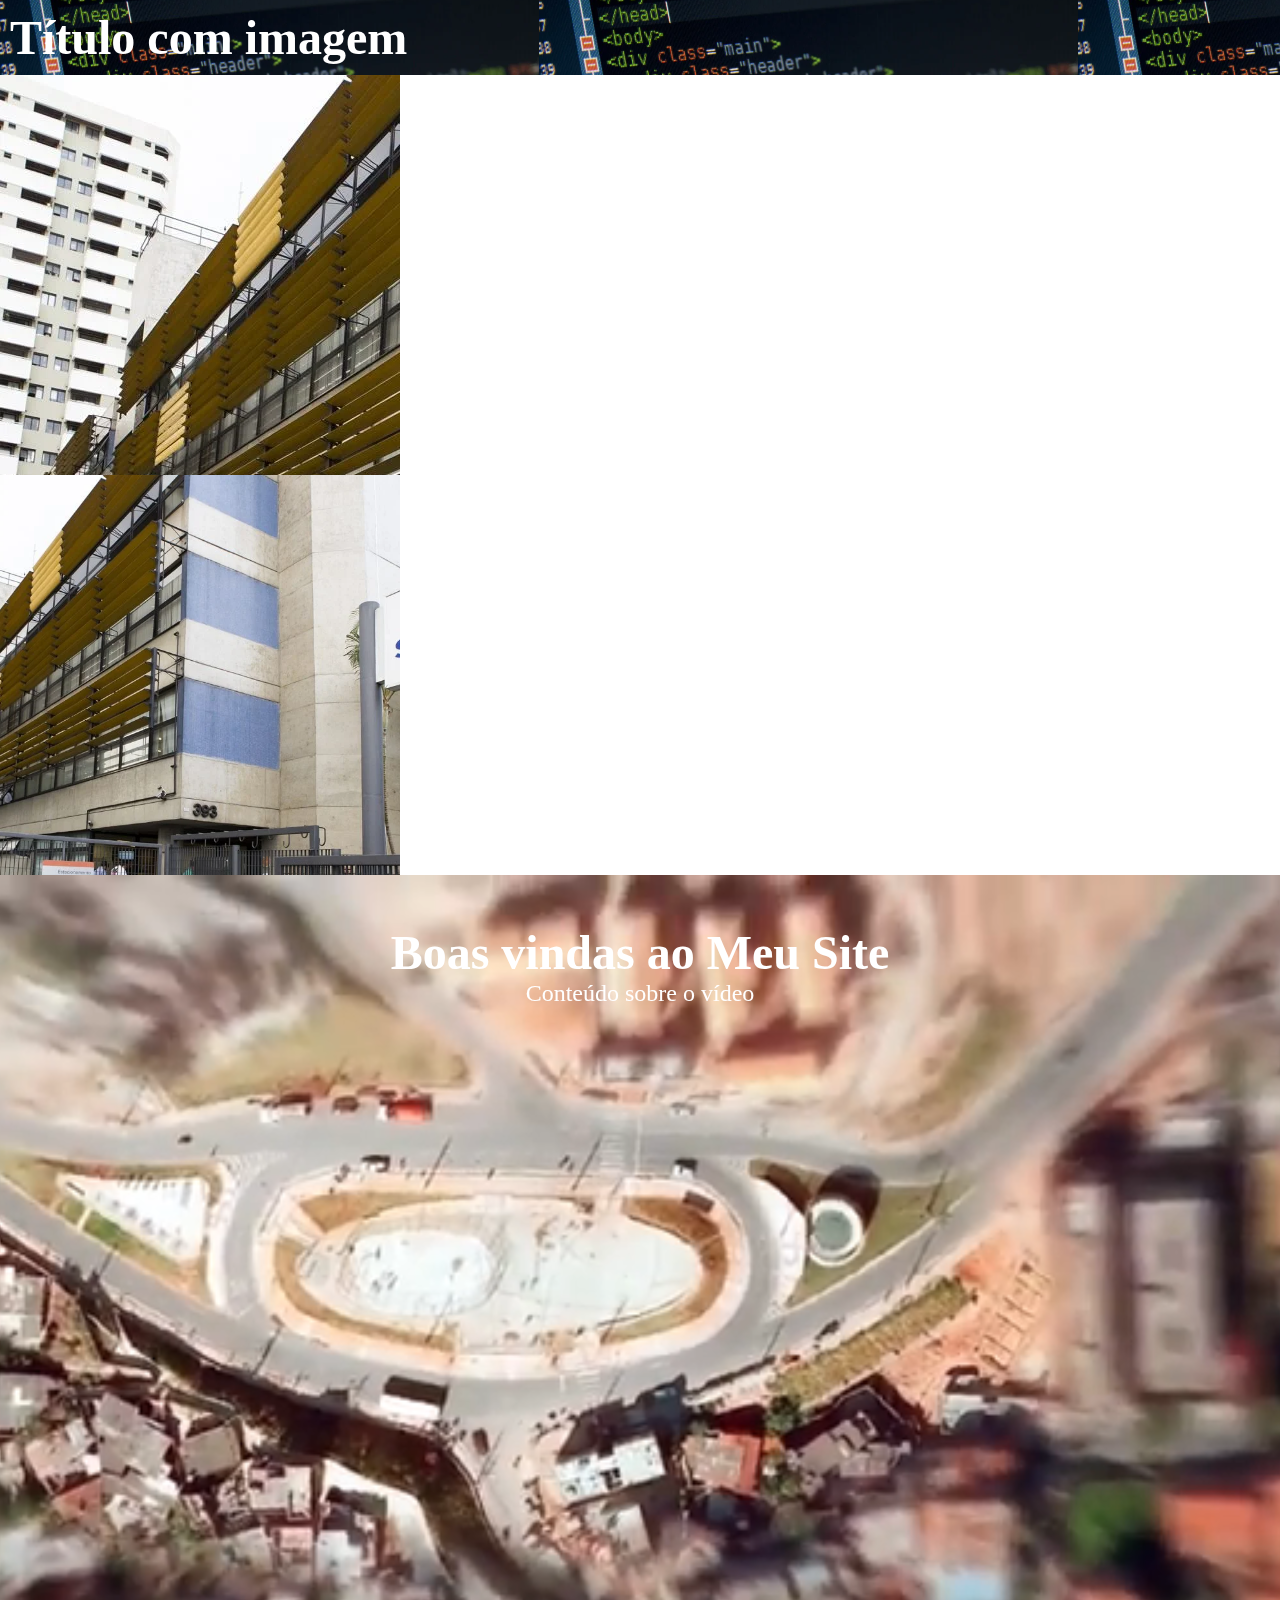
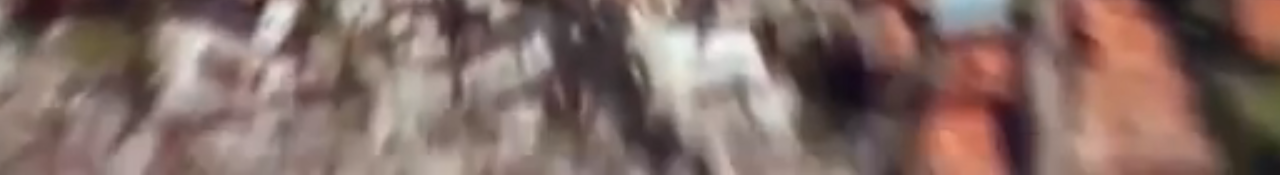
<file: backgroundimage/index.html>
<!DOCTYPE html>
<html lang="pt-br">
<head>
    <meta charset="UTF-8">
    <meta name="viewport" content="width=device-width, initial-scale=1.0">
    <title>Background image</title>
    <link rel="stylesheet" href="./css/style.css" />
</head>
<body>
    <!-- Background img -->

    <h1 class="bgimage">Título com imagem</h1>

    <!-- Centralizar o Background imag -->
     <div class="bgimg-naocentral"></div>
     <div class="bgimg-central"></div>

    <!-- Vídeo com Background -->
     <div class="video-background">
        <video autoplay muted loop id="meuvideo">
            <source src="./videos/zoomterra.mp4" type="video/mp4">
        </video>
        <div class="content">
            <h1>Boas vindas ao Meu Site</h1>
            <p>Conteúdo sobre o vídeo</p>
         </div>
     </div>
    
</body>
</html>
</file>
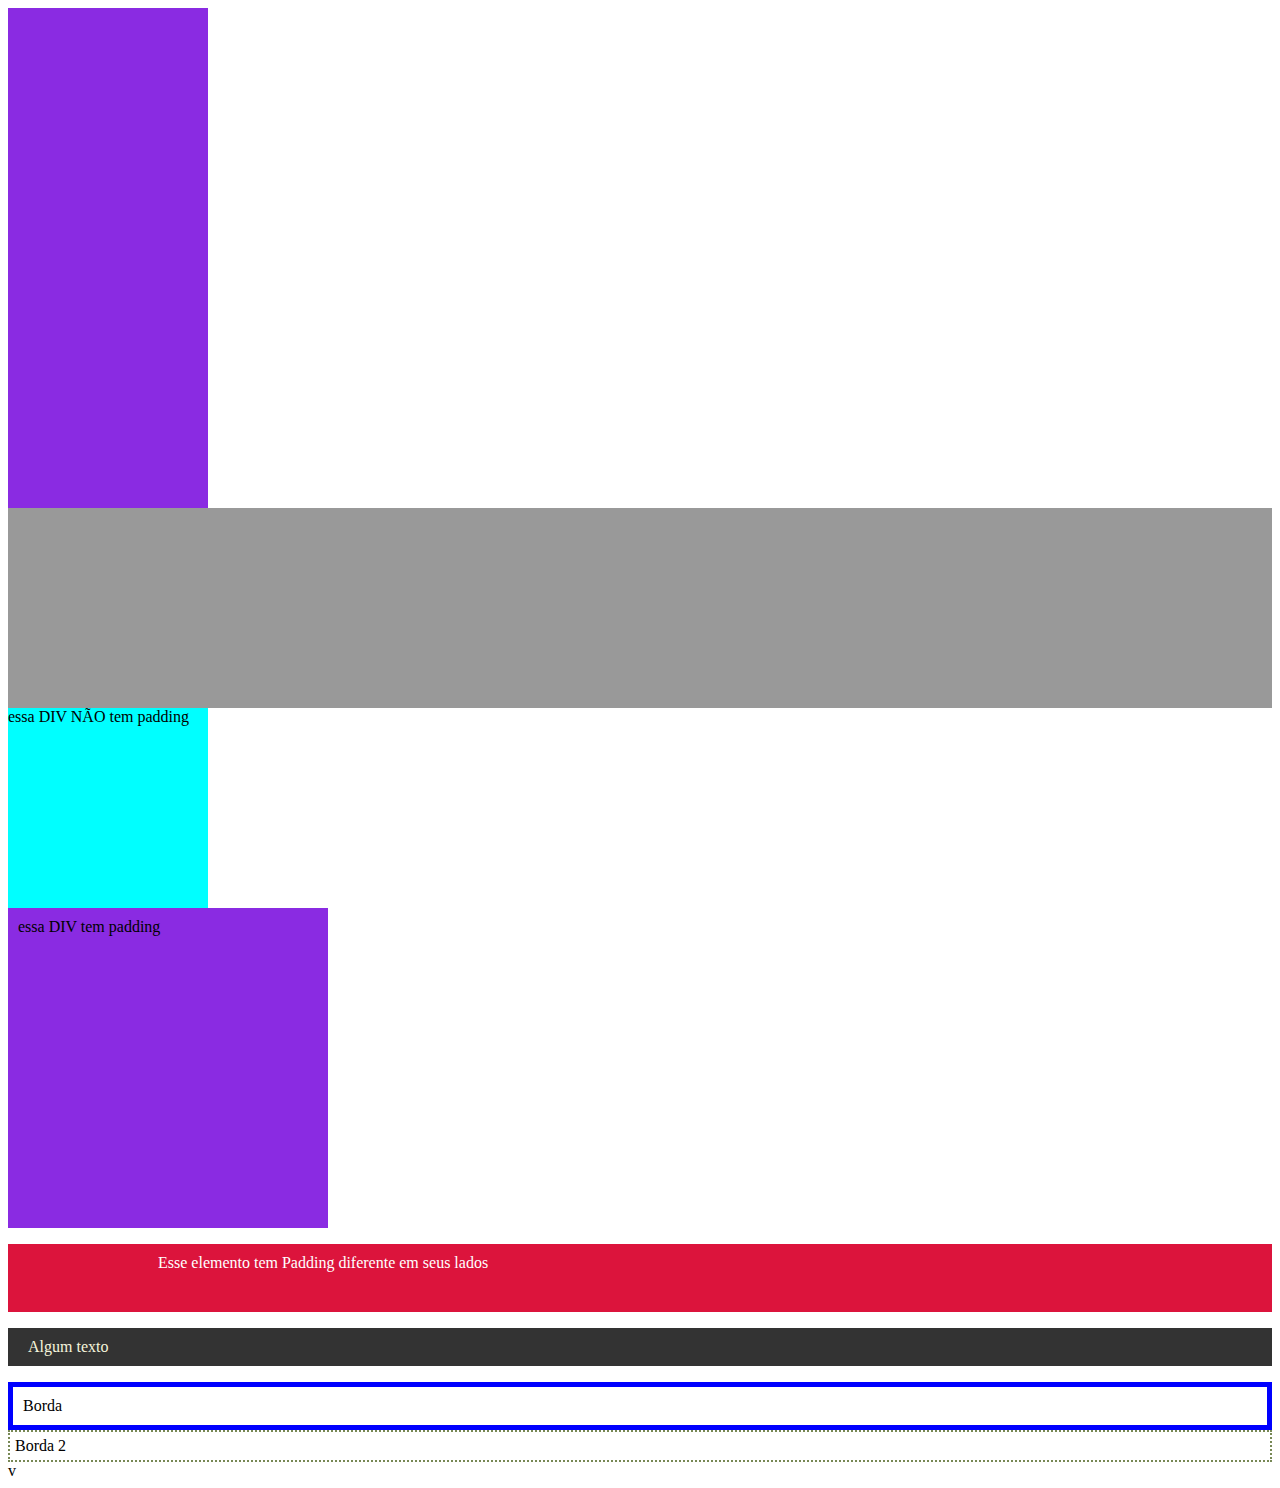
<file: boxmodel/index.html>
<!DOCTYPE html>
<html lang="pt-br">
<head>
    <meta charset="UTF-8">
    <meta name="viewport" content="width=device-width, initial-scale=1.0">
    <title>Box Model</title>
    
</head><link rel="stylesheet" href="./css/style.css" />
<body>
    <!-- Altura e Largura -->
       <div class="altura-largura"></div>
       <div class="altura-largura-nova"></div>

    <!-- Padding -->
       <div class="sem-padding">essa DIV NÃO tem padding</div>
       <div class="com-padding">essa DIV tem padding</div>

    <!-- Padding por lados -->
     <p class="padding-lados">Esse elemento tem Padding diferente em seus lados</p>

    <!-- shorthand Propeties / Propiedades abreviadas -->
     <p class="shorthand-padding">Algum texto</p>

    <!-- Border -->
     <div class="border">Borda</div>
     <div class="border2">Borda 2</div> v
</body>
</html>
</file>
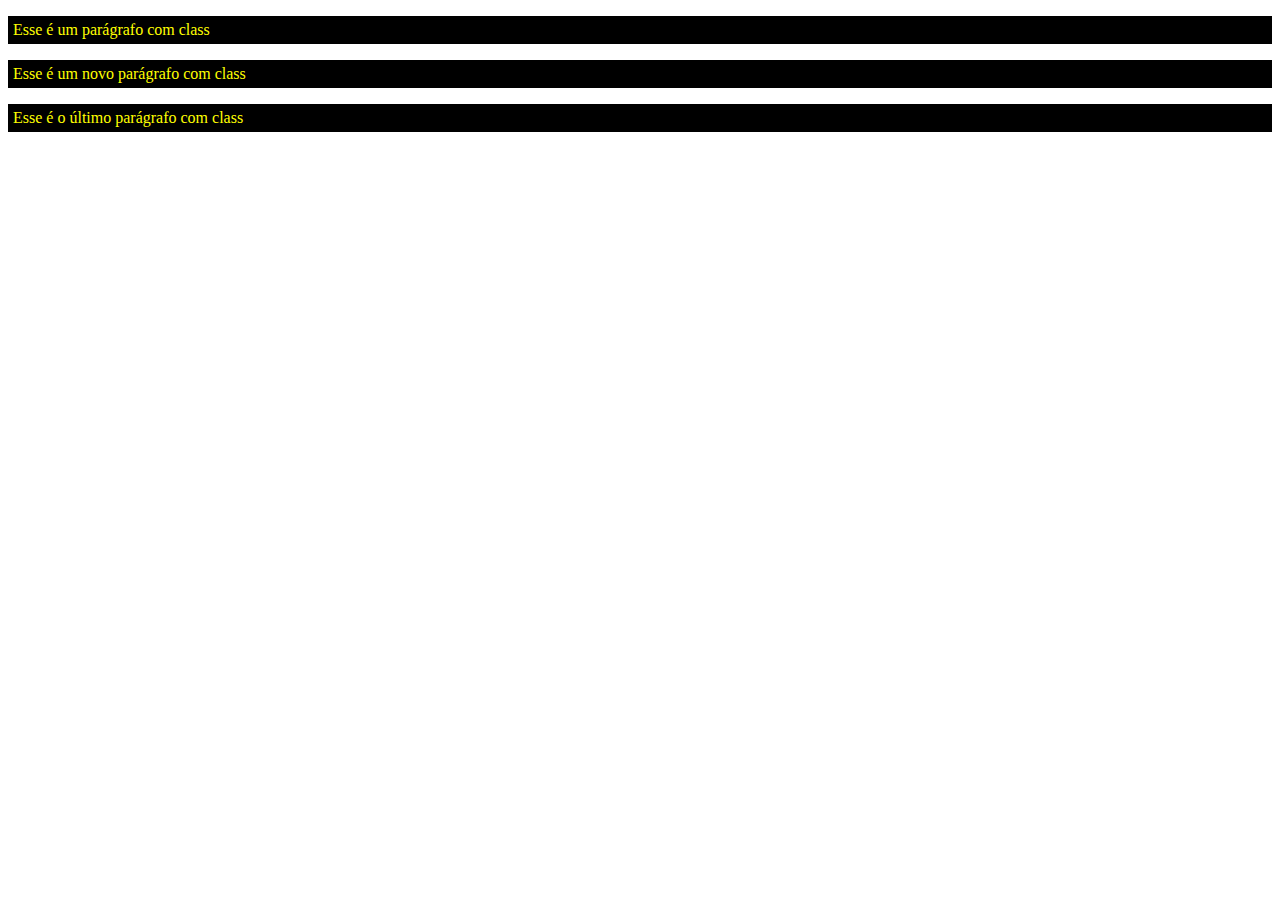
<file: classeid/index.html>
<!DOCTYPE html>
<html lang="pt-br">
<head>
    <meta charset="UTF-8">
    <meta name="viewport" content="width=device-width, initial-scale=1.0">
    <title>Classe e ID</title>
    <link rel="stylesheet" href="css/styles.css" />
</head>
<body>
    <!-- Classe -->
    <p class="Paragrafo">Esse é um parágrafo com class</p>
    <p class="Paragrafo">Esse é um novo parágrafo com class</p>
    <p class="Paragrafo">Esse é o último parágrafo com class</p>
</body>
</html>
</file>
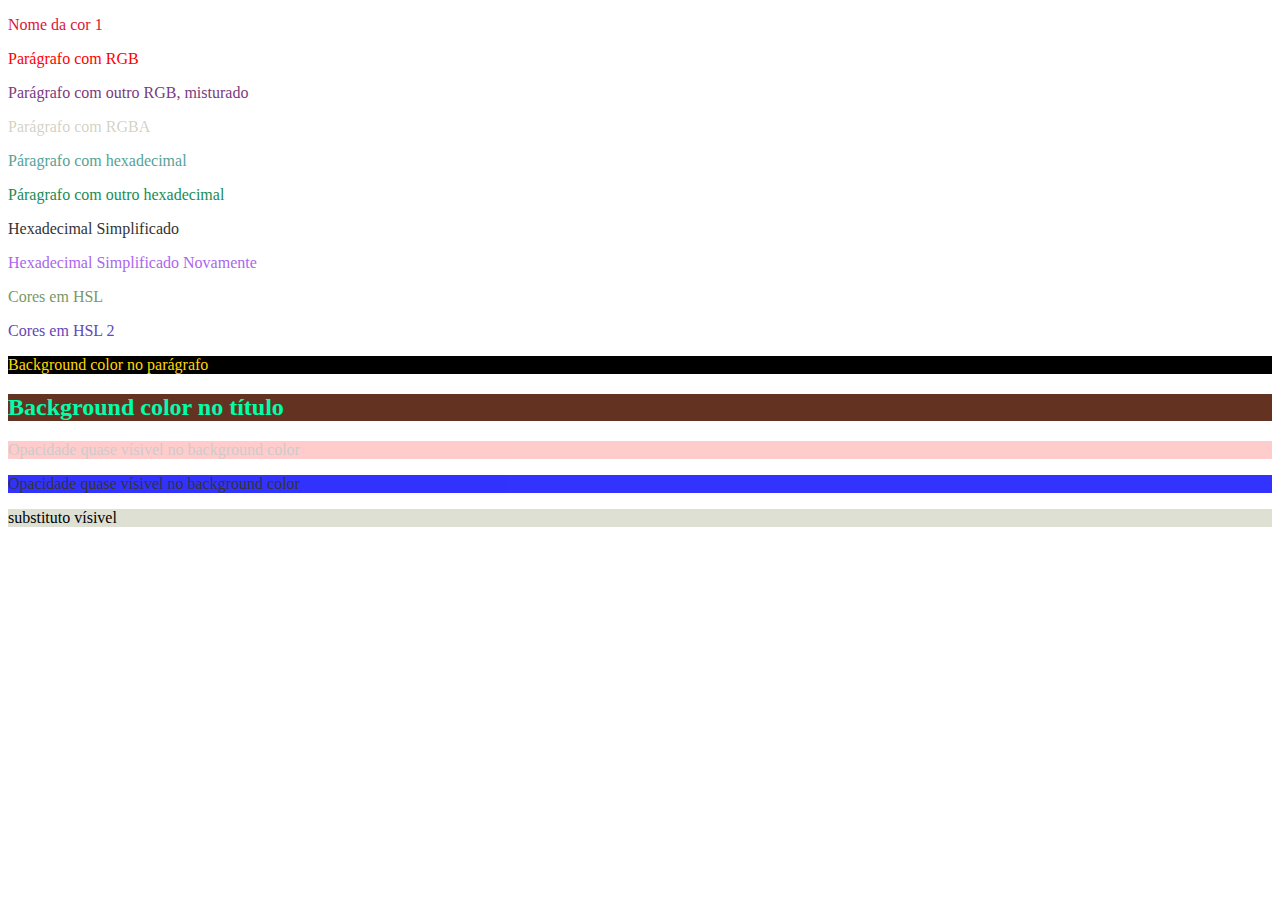
<file: coresdocss/index.html>
<!DOCTYPE html>
<html lang="pt-br">
<head>
    <meta charset="UTF-8">
    <meta name="viewport" content="width=device-width, initial-scale=1.0">
    <title>Cores do css</title>
    <link rel="stylesheet" href="./css/styles.css" />
</head>
<body>
    <!-- Nome das cores -->
     <p class="color-name">Nome da cor 1</p>

    <!-- Cores RGB -->
     <p class="rgb">Parágrafo com RGB</p>
     <p class="rgb-misturado">Parágrafo com outro RGB, misturado</p>

    <!-- RGBA -->
     <p class="rgba">Parágrafo com RGBA</p>

    <!-- Hexadecimal -->
     <p class="hex">Páragrafo com hexadecimal</p>
     <p class="hex2">Páragrafo com outro hexadecimal</p>

    <!-- Hexadecimal simplificado -->
     <p class="hex-simplificado">Hexadecimal Simplificado</p>
     <p class="hex-simplificado2">Hexadecimal Simplificado Novamente</p>

    <!-- HSL -->
     <p class="hsl">Cores em HSL</p>
     <p class="hsl-2">Cores em HSL 2</p>

    <!-- Background color -->
     <p class="backgroundcolor">Background color no parágrafo</p>
     <h2 class="bg-2">Background color no título</h2>
    
    <!-- Opacidade no background color -->
     <div class="bg-com-opacidade">
        <p>Opacidade quase vísivel no background color</p>
     </div>

     <div class="bg-com-opacidade-2">
        <p>Opacidade quase vísivel no background color</p>
     </div>

    <div class="rgba-opacidade">
        <p>substituto vísivel</p>
    </div>
</body>
</html>
</file>
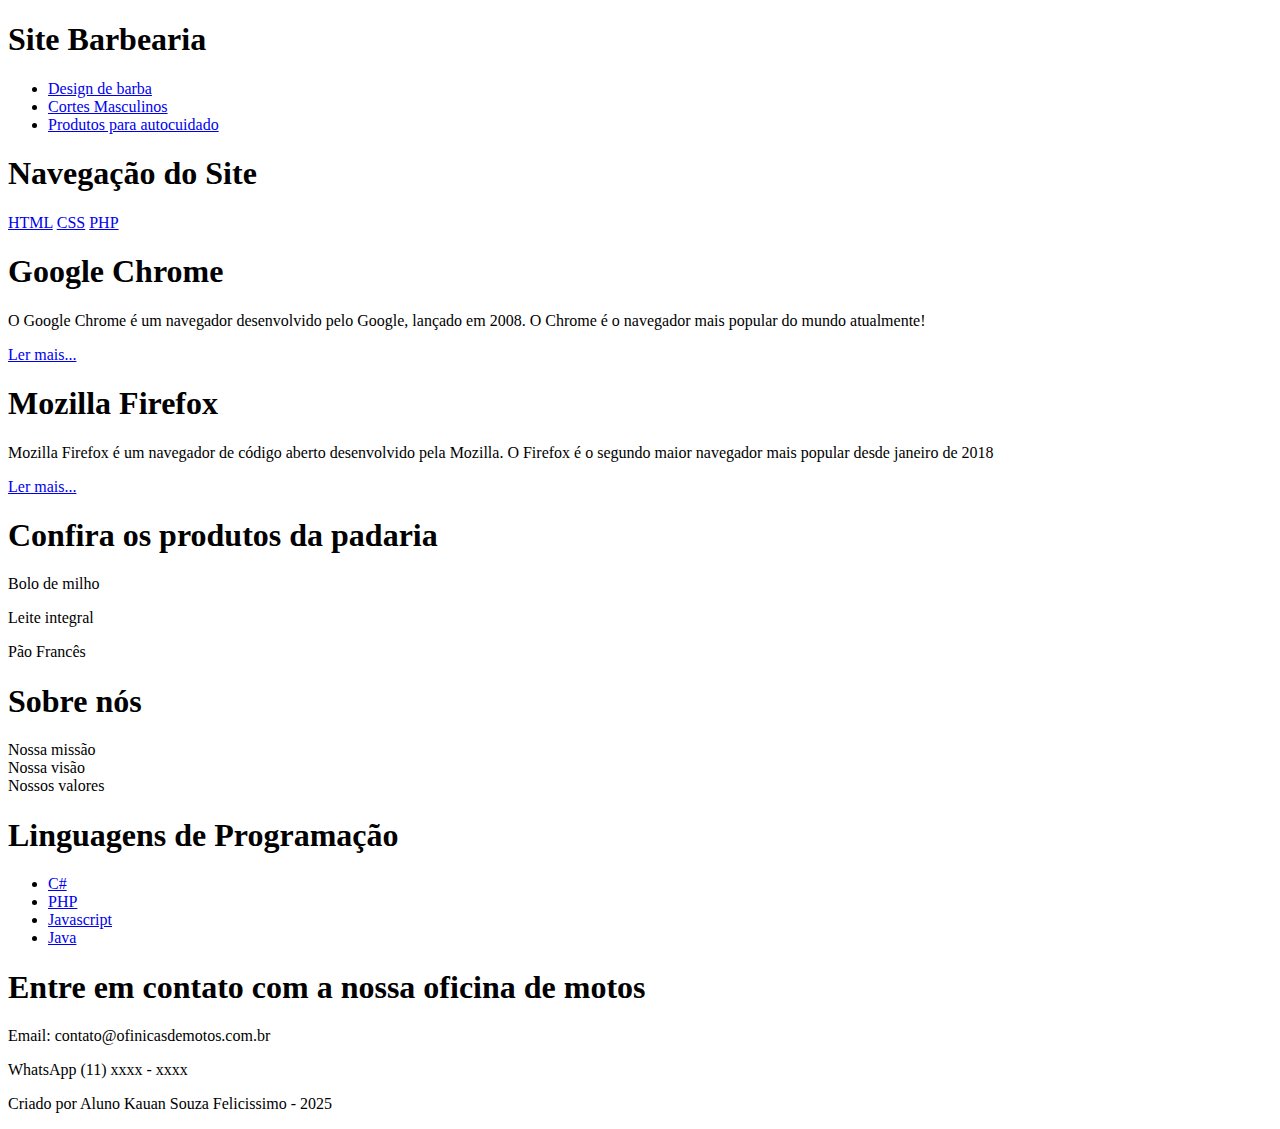
<file: estruturasemantica/index.html>
<!DOCTYPE html>
<html lang="pt-br">
<head>
    <meta charset="UTF-8">
    <meta name="viewport" content="width=device-width, initial-scale=1.0">
    <title>Estrutura Semântica</title>
</head>
<body>
    <!-- Header -->
     <header>
        <h1>Site Barbearia</h1>
        <ul>
            <li><a href="#">Design de barba</a></li>
            <li><a href="#">Cortes Masculinos</a></li>
            <li><a href="#">Produtos para autocuidado</a></li>
        </ul>
     </header>
     <!-- Nav -->
      <nav>
        <h1>Navegação do Site</h1>
        <a href="https://www.w3schools.com/html/default.asp">HTML</a>
        <a href="https://www.w3schools.com/css/default.asp">CSS</a>
        <a href="https://www.w3schools.com/php/default.asp">PHP</a>
      </nav>

    <!-- Article -->
     <article>
        <h1>Google Chrome</h1>
        <p>O Google Chrome é um navegador desenvolvido pelo Google, lançado em 2008. O Chrome é o navegador mais popular do mundo atualmente!</p>
        <a href="#">Ler mais... </a>
     </article>

   
     <article>
           <h1>Mozilla Firefox</h1>
           <p>Mozilla Firefox é um navegador de código aberto desenvolvido pela Mozilla. O Firefox é o segundo maior navegador mais popular desde janeiro de 2018</p>
              <a href="#">Ler mais... </a>
        </article>
    <!-- main -->
    <main>
    <!-- Section -->
       <section>    
            <h1>Confira os produtos da padaria</h1>
            <p>Bolo de milho</p>
            <p>Leite integral</p>
            <p>Pão Francês</p>
       </section>
       <section>
        <h1>Sobre nós</h1>
        <li>Nossa missão</li>
        <li>Nossa visão</li>
        <li>Nossos valores</li>   
       </section>
    </main>

    <!-- Aside -->
     <aside>
        <h1>Linguagens de Programação</h1>
        <ul>
            <li><a href="https://www.w3schools.com/cs/index.php">C#</a></li>
            <li><a href="https://www.w3schools.com/php/default.asp">PHP</a></li>
            <li><a href="https://www.w3schools.com/js/default.asp">Javascript</a></li>
            <li><a href="https://www.w3schools.com/java/default.asp">Java</a></li>
        </ul>
     </aside>

    <!-- Footer -->
     <footer>
        <div>
            <h1>Entre em contato com a nossa oficina de motos</h1>
            <p>Email: contato@ofinicasdemotos.com.br</p>
            <p>WhatsApp (11) xxxx - xxxx</p>
        </div>
        <p>Criado por Aluno Kauan Souza Felicissimo - 2025</p>
     </footer>
</body>
</html>
</file>
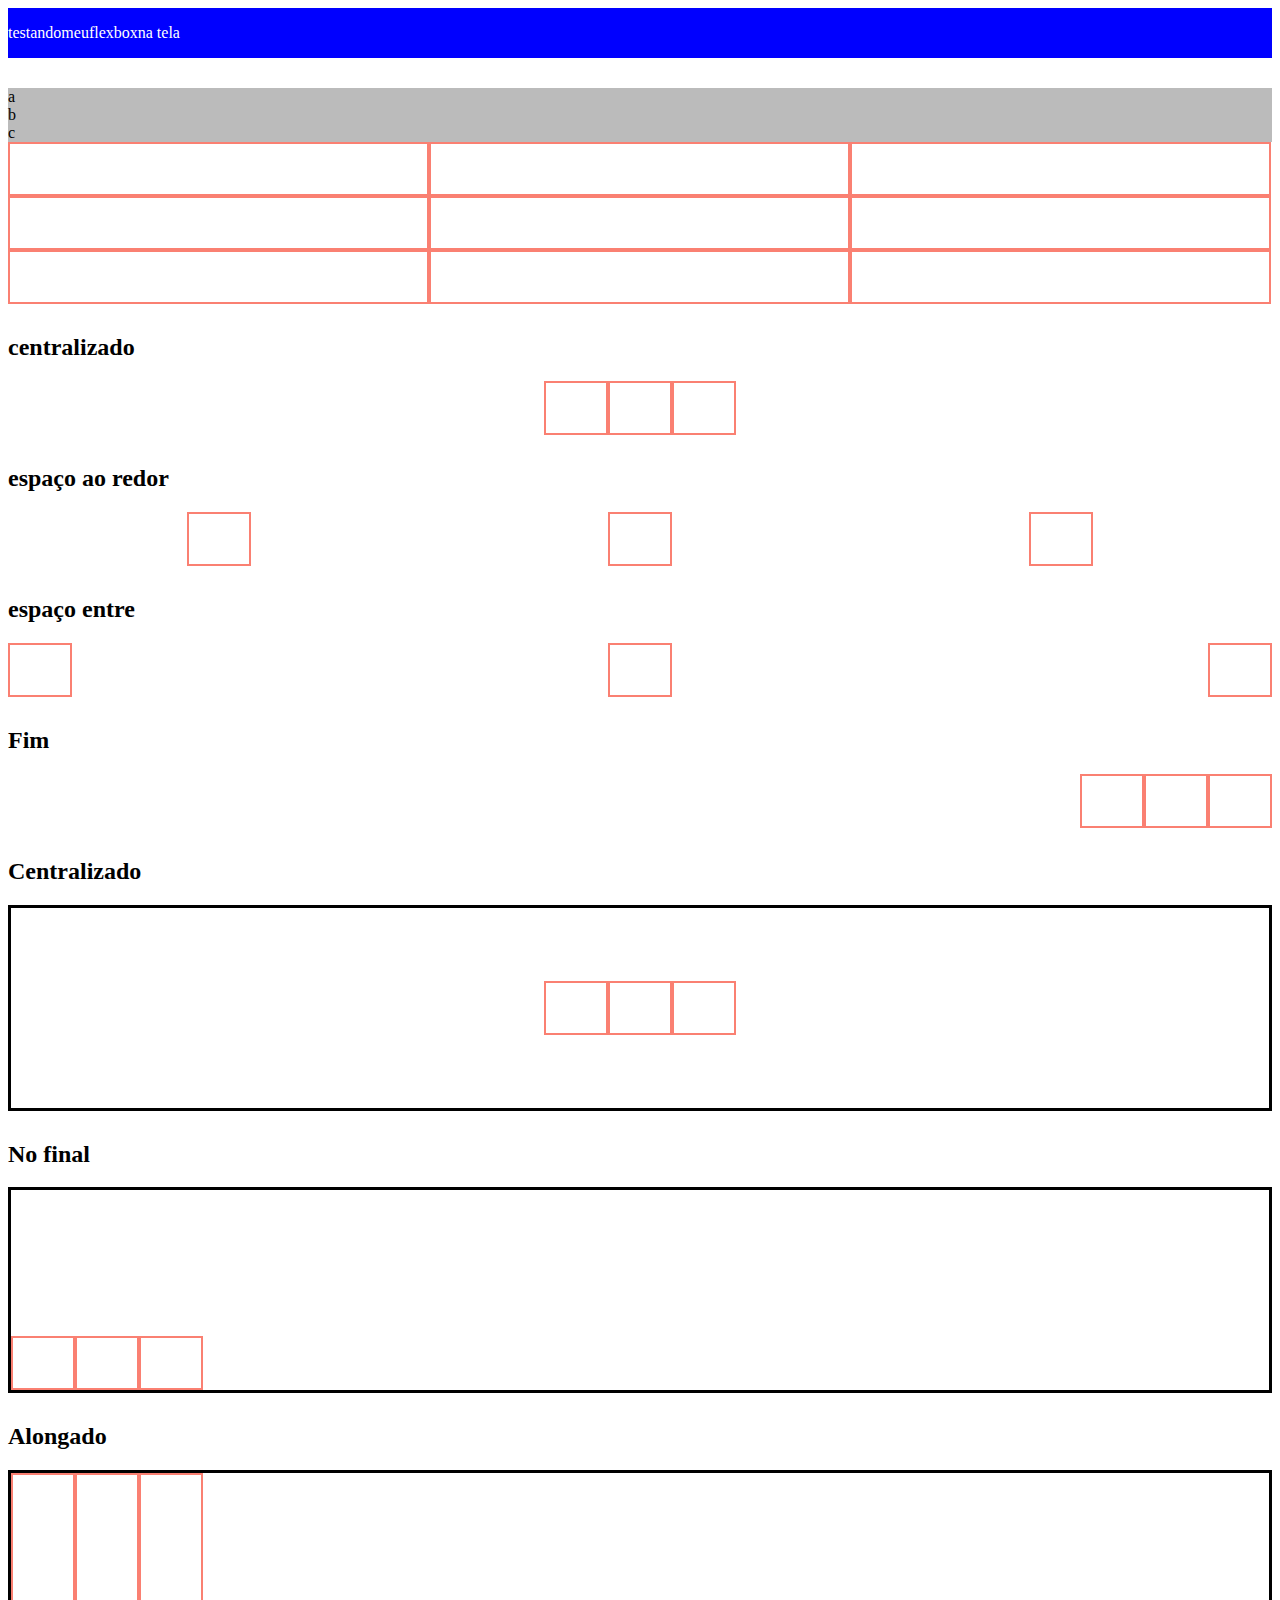
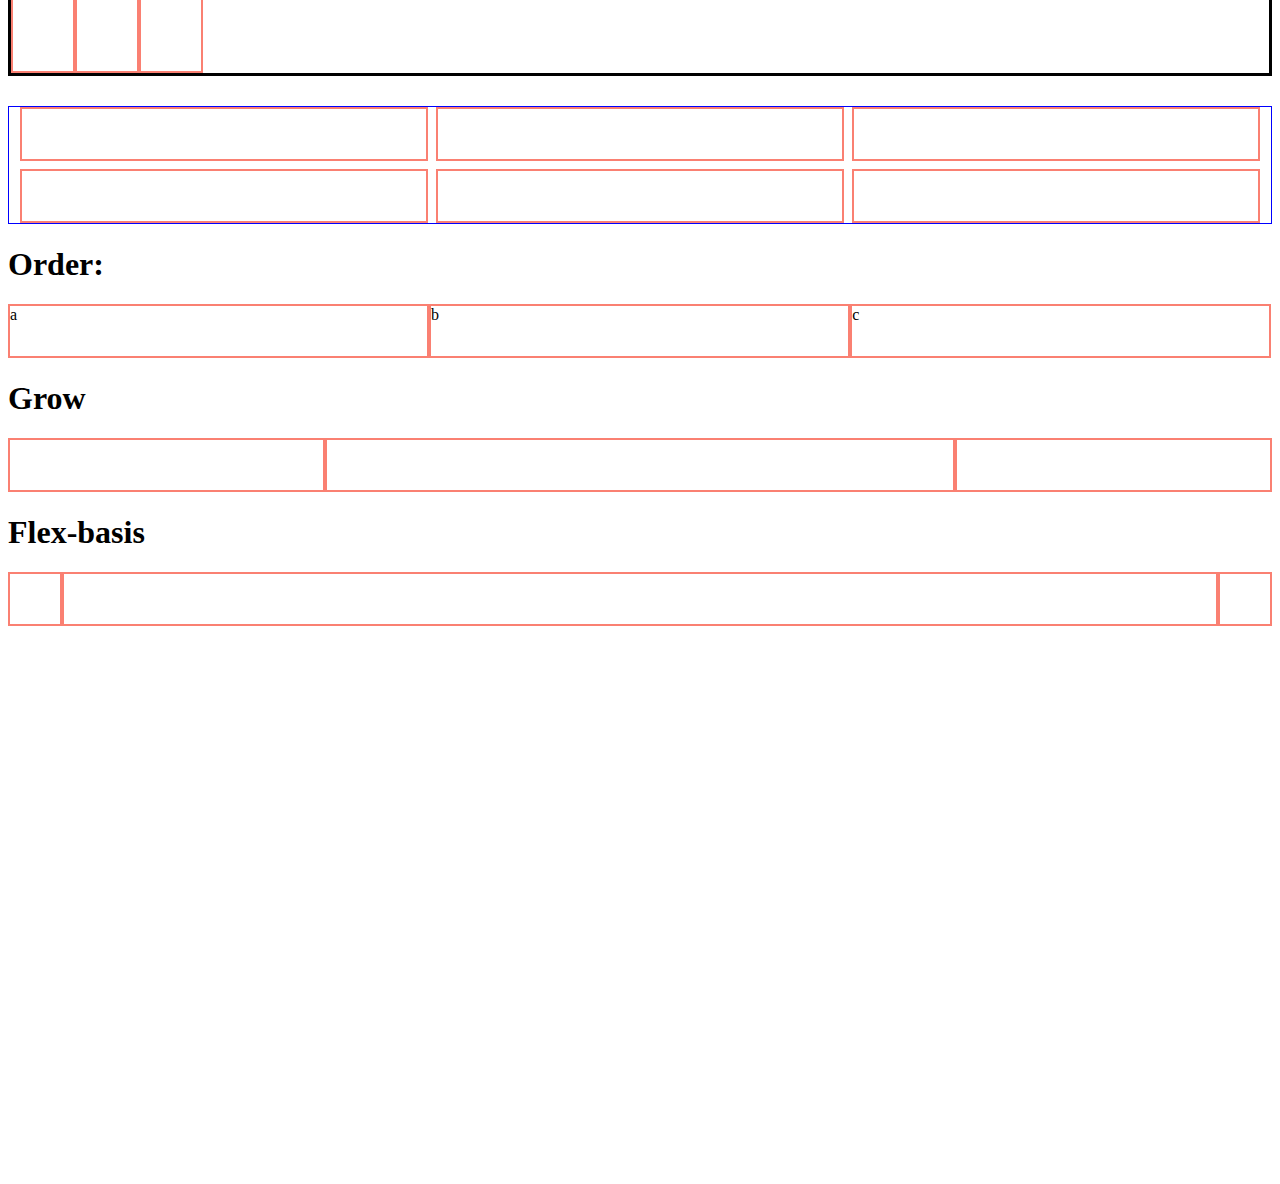
<file: flexbox/index.html>
<!DOCTYPE html>
<html lang="pt-br">
<head>
    <meta charset="UTF-8">
    <meta name="viewport" content="width=device-width, initial-scale=1.0">
    <title>Flexbox</title>
    <link rel="stylesheet" href="./css/style.css">
</head>
<body>
    <!-- Flexbox -->
     <div class="flexbox">
        <p>testando</p>
        <p>meu</p>
        <p>flexbox</p>
        <p>na tela</p>
     </div>

     <!-- Flex Direction -->
      <div class="flex-direction">
        <span>a</span>
        <span>b</span>
        <span>c</span>
      </div>

    <!-- Flex Wrap -->
     <div class="flex-wrap">
        <div class="caixa"></div>
        <div class="caixa"></div>
        <div class="caixa"></div>
        <div class="caixa"></div>
        <div class="caixa"></div>
        <div class="caixa"></div>
        <div class="caixa"></div>
        <div class="caixa"></div>
        <div class="caixa"></div>
     </div>

     <!-- Flex justify-content -->
     <h2>centralizado</h2>
     <div class="center">
        <div class="caixa"></div>
        <div class="caixa"></div>
        <div class="caixa"></div>
     </div>

     <h2>espaço ao redor</h2>
     <div class="space-around">
        <div class="caixa"></div>
        <div class="caixa"></div>
        <div class="caixa"></div>
     </div>

     <h2>espaço entre</h2>
     <div class="space-between">
        <div class="caixa"></div>
        <div class="caixa"></div>
        <div class="caixa"></div>
     </div>

     <h2>Fim</h2>
     <div class="end">
        <div class="caixa"></div>
        <div class="caixa"></div>
        <div class="caixa"></div>
     </div>

     <!-- Flex align-items -->
     <h2>Centralizado</h2>
     <div class="align-center">
        <div class="caixa"></div>
        <div class="caixa"></div>
        <div class="caixa"></div>
     </div>

     <h2>No final</h2>
     <div class="flex-end">
        <div class="caixa"></div>
        <div class="caixa"></div>
        <div class="caixa"></div>
     </div>

     <h2>Alongado</h2>
     <div class="stretch">
        <div class="caixa"></div>
        <div class="caixa"></div>
        <div class="caixa"></div>
     </div>

    <!-- Gap -->
     <div class="gap">
        <div class="caixa"></div>
        <div class="caixa"></div>
        <div class="caixa"></div>
        <div class="caixa"></div>
        <div class="caixa"></div>
        <div class="caixa"></div>
     </div>
    
    <!-- Order -->
     <h1>Order:</h1>
     <div class="order">
        <div class="caixa" id="c">c</div>
        <div class="caixa" id="b">b</div>
        <div class="caixa" id="a">a</div>
     </div>
     
    <!-- Grow -->
     <h1>Grow</h1>
     <div class="grow">
        <div class="caixa"></div>
        <div class="caixa maior"></div>
        <div class="caixa"></div>
     </div>
     
    <!-- Flex-basis -->
     <h1>Flex-basis</h1>
     <div class="flex-basis">
        <div class="caixa"></div>
        <div class="caixa maior"></div>
        <div class="caixa"></div>
     </div>
</body>
</html>
</file>
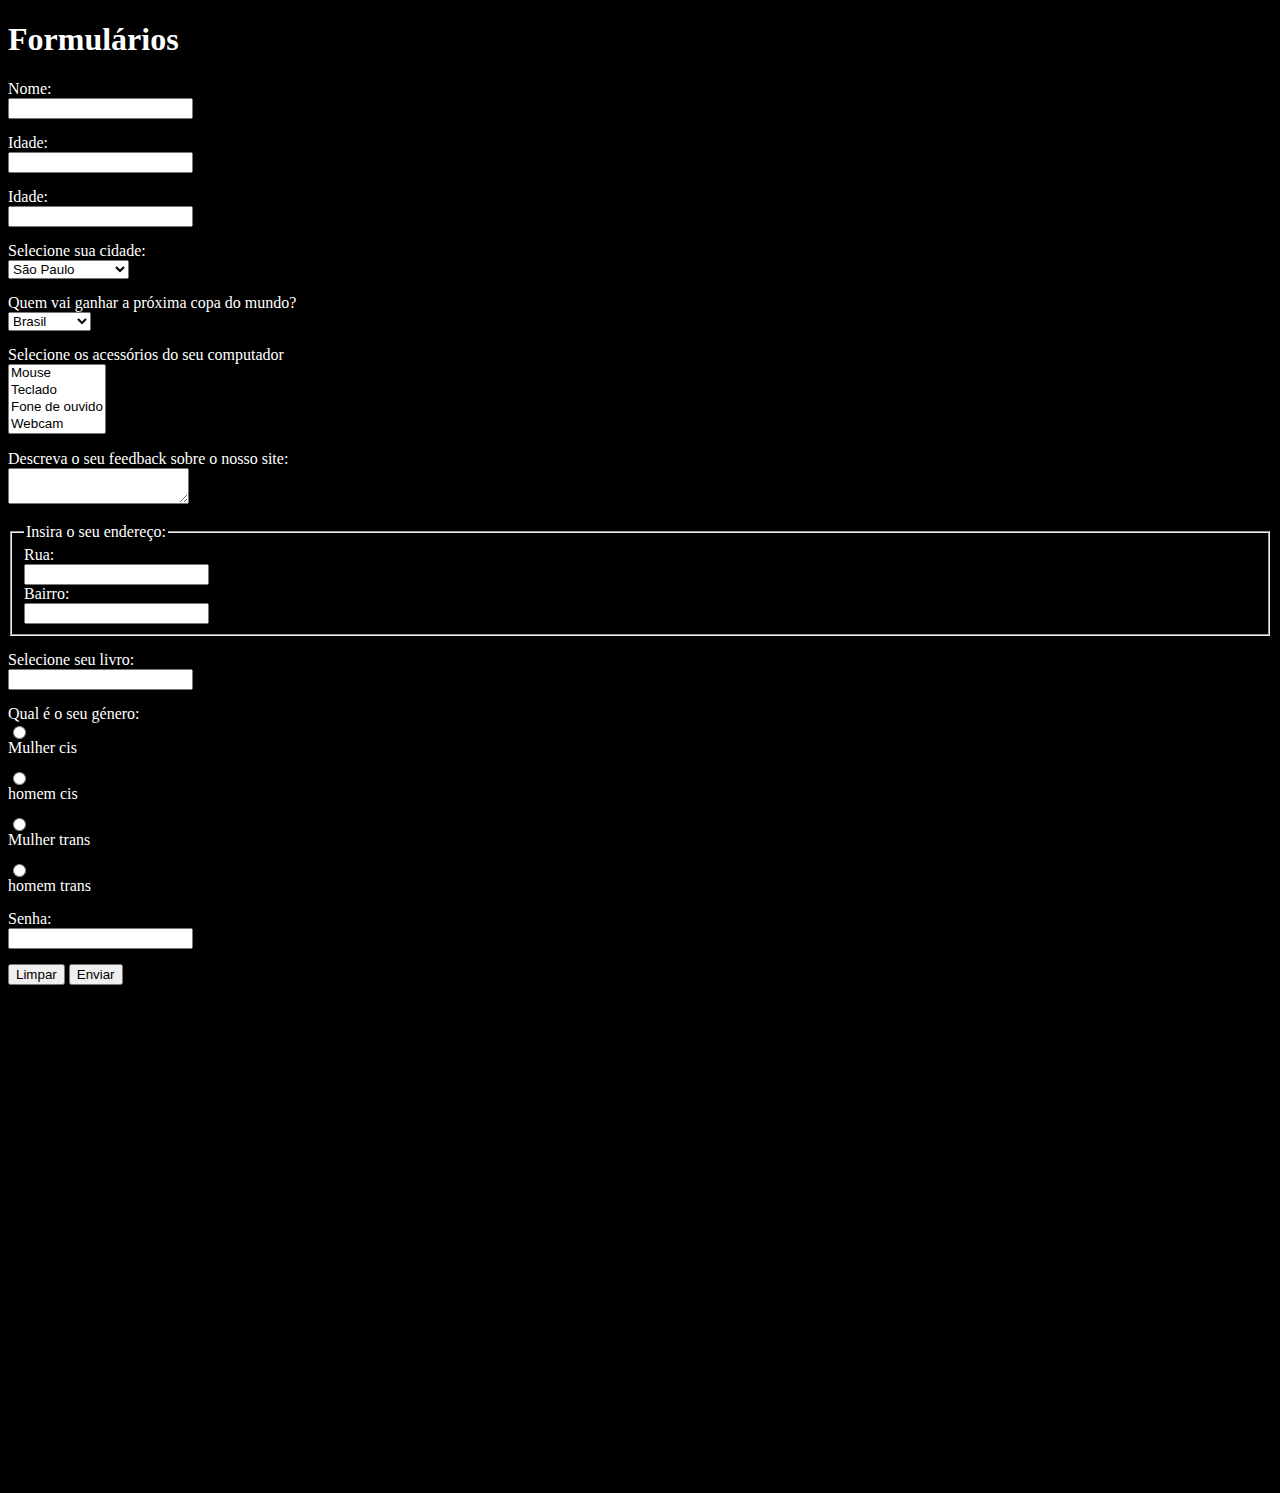
<file: formulario/index.html>
<!DOCTYPE html>
<html lang="pt-br">
<head>
    <meta charset="UTF-8">
    <meta name="viewport" content="width=device-width, initial-scale=1.0">
    <title>Formulários</title>
    <link rel="stylesheet" href="./css/style.css" />
</head>
<body>
<h1>Formulários</h1>
  <form action="registro.php" method="get">
    <div>
        <label>Nome:</label>
        <input type="text"/>
    </div>
 
    <!-- Atributo Name -->
 
    <div>
        <label>Idade:</label>
        <input type="text" name="age"/>
    </div>
 
    <!-- Atributo Label -->
 
    <div>
        <label for="age">Idade:</label>
        <input type="text" name="age"/>
    </div>
 
    <!-- Select -->
 
    <div>
        <label for="cidade">Selecione sua cidade:</label>
        <select name="cidade">
            <option value="São Paulo">São Paulo</opton>
            <option value="Tabõao da Serra">Taboão da Serra</option>
            <option value="Osasco">Osasco</option>
        </select>
    </div>
 
    <!-- Selected -->
 
    <div>
        <label for="selecao">Quem vai ganhar a próxima copa do mundo?</label>
        <select name="times">
            <option value="Argentina">Argentina</option>
            <option value="Fanca">França</option>
            <option value="Alemanha">Alemanha</option>
            <option value="Brasil" selected>Brasil</option>
        </select>
    </div>
   
 
    <!-- Seleção de vários Select - Multiple -->
 
    <div>
        <label for="acessorios">Selecione os acessórios do seu computador</label>
        <select name="acessorios" multiple>
            <option value="Mouse">Mouse</option>
            <option value="Teclado">Teclado</option>
            <option value="Fone-de-ouvido">Fone de ouvido</option>
            <option value="Webcam">Webcam</option>
        </select>
    </div>
 
    <!-- Textarea -->
 
    <div>
        <label for="feedback">Descreva o seu feedback sobre o nosso site:</label>
        <textarea name="feedback" ></textarea>
    </div>
 
    <!-- Fildset e legend -->
 
    <div>
        <fieldset>
            <legend>Insira o seu endereço: </legend>
            <label for="rua">Rua:</label>
            <input type="text" name="rua" />
            <label for="bairro">Bairro:</label>
            <input type="text" name="bairro" />
        </fieldset>
       </div>
   
    <!-- Datalist -->
 
    <div>
        <label for="livro">Selecione seu livro:</label>
        <input type="text" list="livros" name="livro"/>
    </div>
 
    <datalist id="livros">
        <option value="Meu pé de laranja lima"></option>
        <option value="O pequeno príncipe"></option>
        <option value="five nights at freddy's: olhos prateados"></option>
        <option value="O morro dos ventos uivantes"></option>
    </datalist>

    <div>
        <label for="genero">Qual é o seu género:</label>
        <div class="radio">
           <input type="radio" name="Mulher cis" value="feminino"/>
              <label for="Mulher">Mulher cis</label>
        </div>
        <div class="radio">
            <input type="radio" name="Homem cis" value="feminino"/>
               <label for="homem">homem cis</label>
         </div>
         <div class="radio">
            <input type="radio" name="Mulher trans" value="feminino"/>
               <label for="mulher trans">Mulher trans</label>
         </div>
         <div class="radio">
            <input type="radio" name="homem trans" value="feminino"/>
               <label for="homem trans">homem trans</label>
         </div>
    </div>
 
    <!-- Password -->
 
    <div>
        <label for="senha">Senha:</label>
        <input type="password" name="senha"/>
    </div>

    <!-- Limpando/Resetando o formulario -->
 
    <input type="reset" value="Limpar"/>
 
    <!-- Submit botão -->
        <input type="submit" value="Enviar"/>
   
  </form>
</body>
</html>
</file>
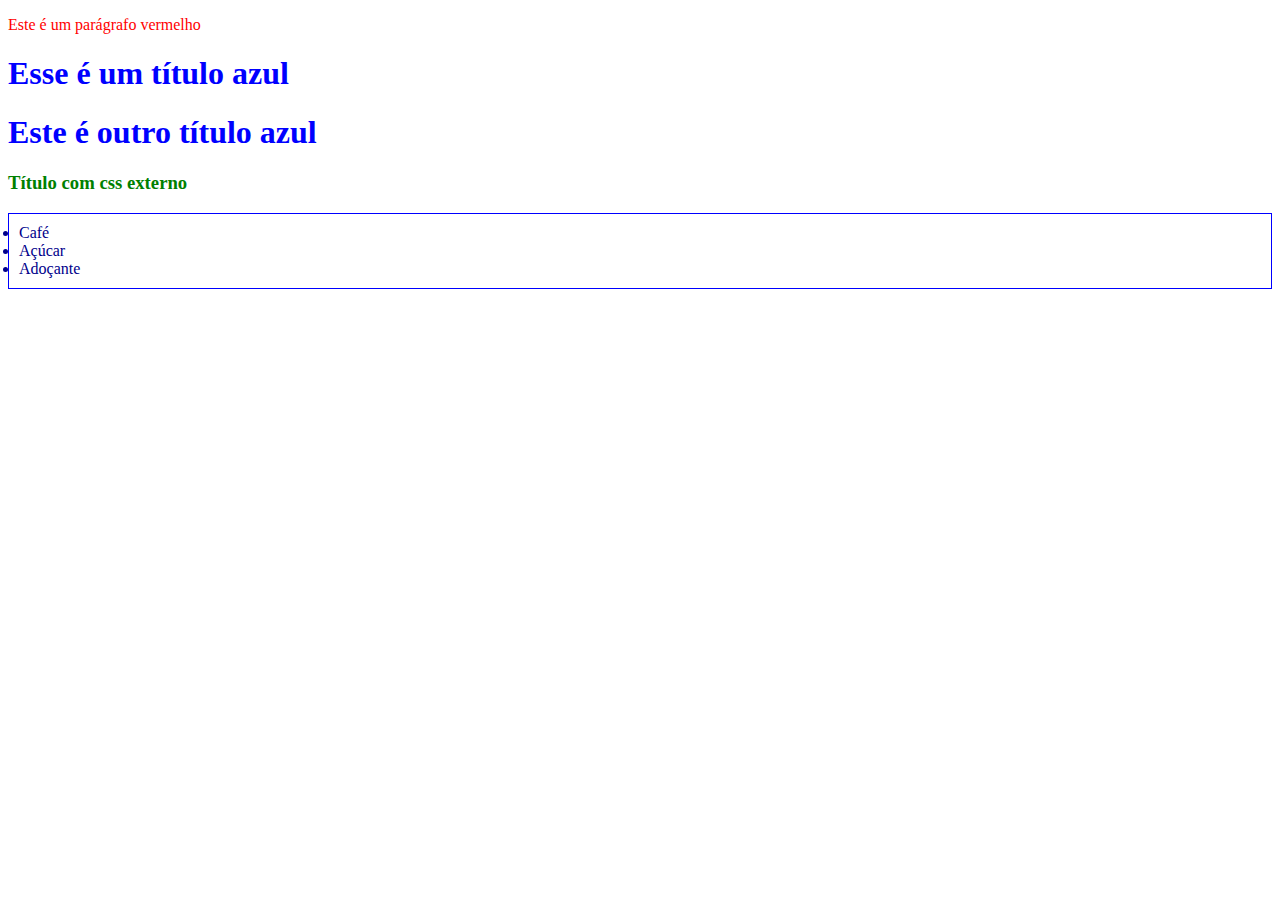
<file: Improducaocss/index.html>
<!DOCTYPE html>
<html lang="pt-br">
<head>
    <meta charset="UTF-8">
    <meta name="viewport" content="width=device-width, initial-scale=1.0">
    <title>Introdução CSS</title>
    <!-- External, link externo -->
     <link rel="stylesheet" href="css/styles.css">

    <!-- Internal -->
     <style>
        H1 {
            color: blue;
        }
     </style>   
</head>
<body>
    <!-- Inline -->
     <p style="color: red;">Este é um parágrafo vermelho</p>

     <!-- Internal CSS -->
     <h1>Esse é um título azul</h1>
     <h1>Este é outro título azul</h1>

    <!-- External CSS -->
     <h3>Título com css externo</h3>

     <ul>
        <li>Café</li>
        <li>Açúcar</li>
        <li>Adoçante</li>
     </ul>
</body>
</html>
</file>
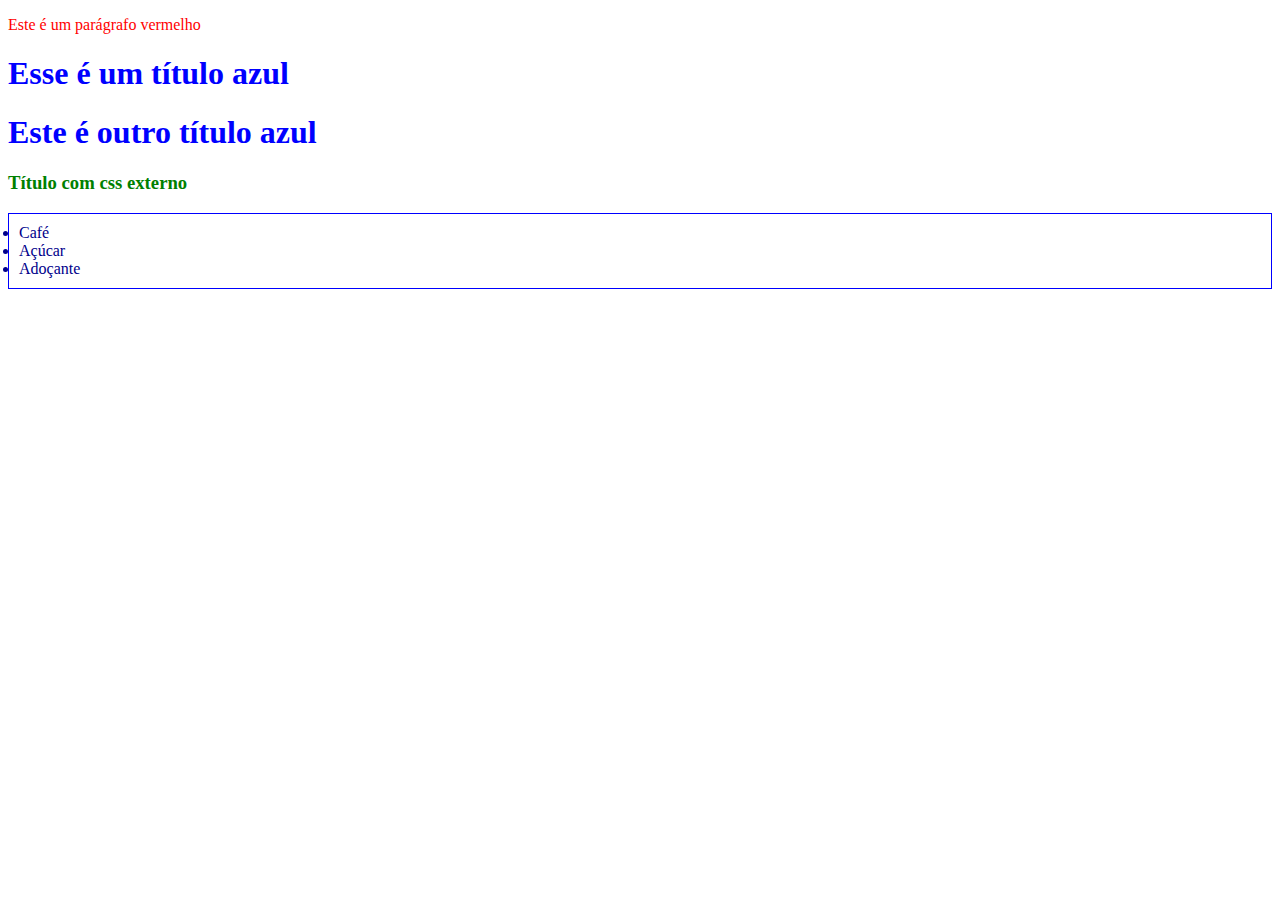
<file: introducaocss/index.html>
<!DOCTYPE html>
<html lang="pt-br">
<head>
    <meta charset="UTF-8">
    <meta name="viewport" content="width=device-width, initial-scale=1.0">
    <title>Introdução CSS</title>
    <!-- External, link externo -->
     <link rel="stylesheet" href="css/styles.css">

    <!-- Internal -->
     <style>
        H1 {
            color: blue;
        }
     </style>   
</head>
<body>
    <!-- Inline -->
     <p style="color: red;">Este é um parágrafo vermelho</p>

     <!-- Internal CSS -->
     <h1>Esse é um título azul</h1>
     <h1>Este é outro título azul</h1>

    <!-- External CSS -->
     <h3>Título com css externo</h3>

     <ul>
        <li>Café</li>
        <li>Açúcar</li>
        <li>Adoçante</li>
     </ul>
</body>
</html>
</file>
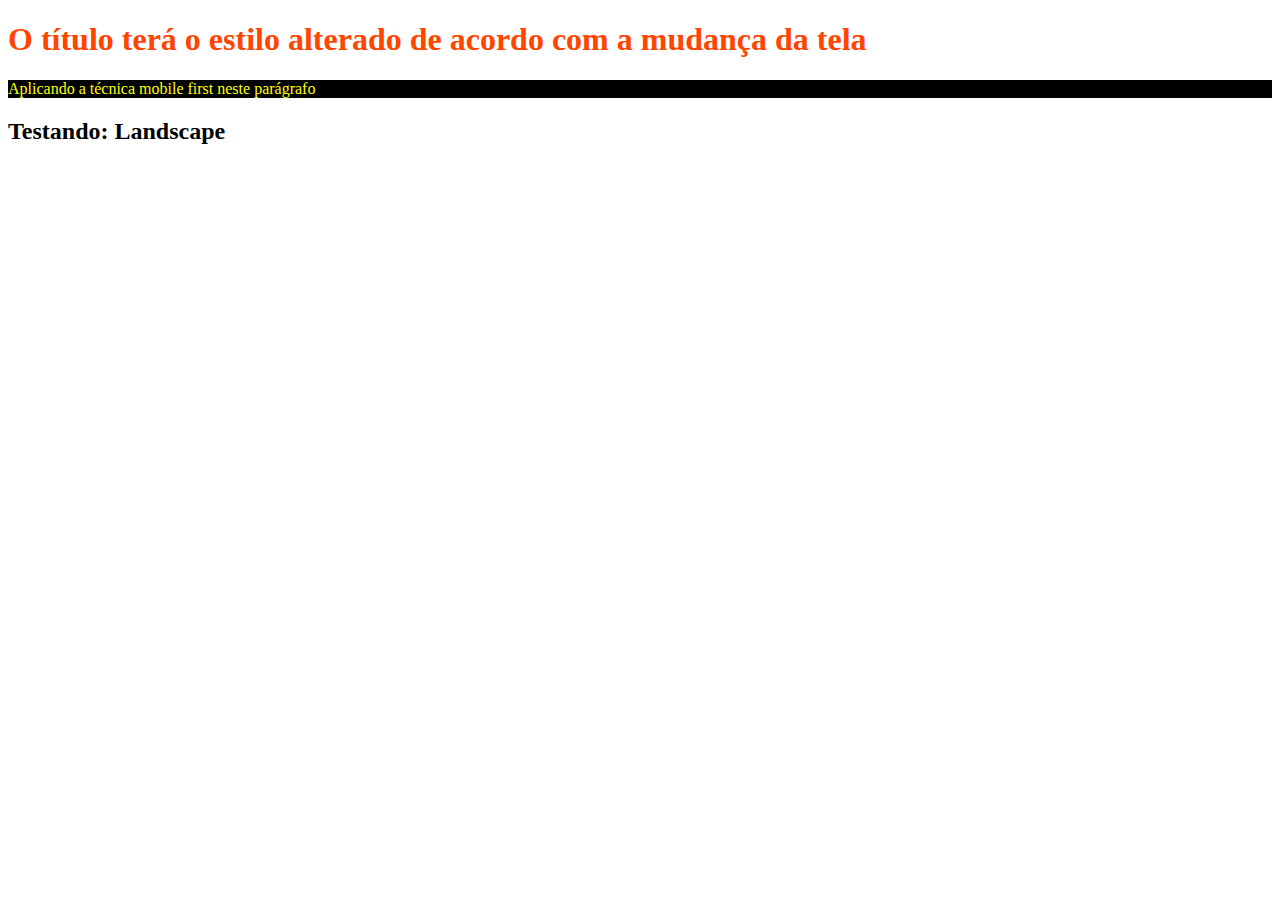
<file: responsividade/index.html>
<!DOCTYPE html>
<html lang="pt-br">
<head>
    <meta charset="UTF-8">

    <!-- Responsividade -->
    <meta name="viewport" content="width=device-width, initial-scale=1.0">
    <title>Responsividade</title>
    <link rel="stylesheet" href="./css/style.css">
</head>
<body>

    <!-- Media query -->
    <h1>O título terá o estilo alterado de acordo com a mudança da tela</h1>

    <!-- min-width -->
    <p>Aplicando a técnica mobile first neste parágrafo</p>

    <!-- Landscape -->
    <h2>Testando: Landscape</h2>
</body>
</html>
</file>
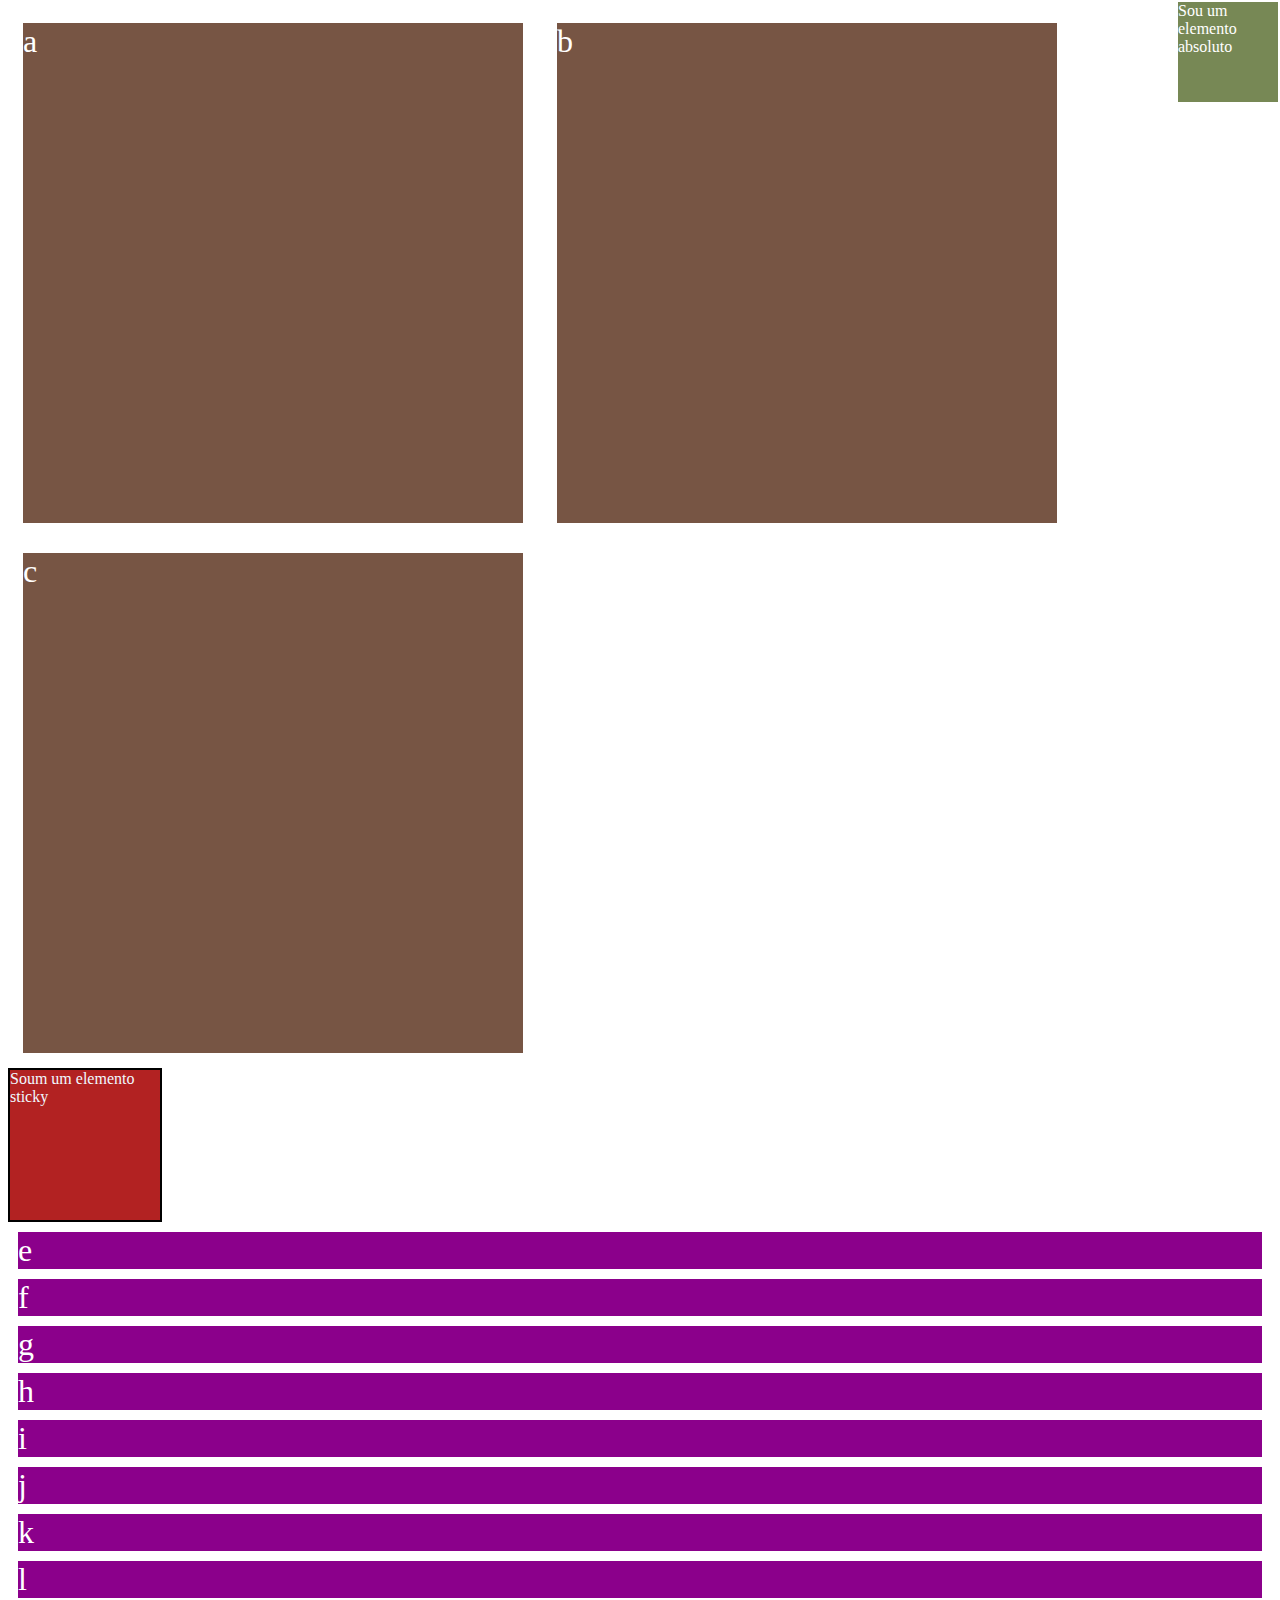
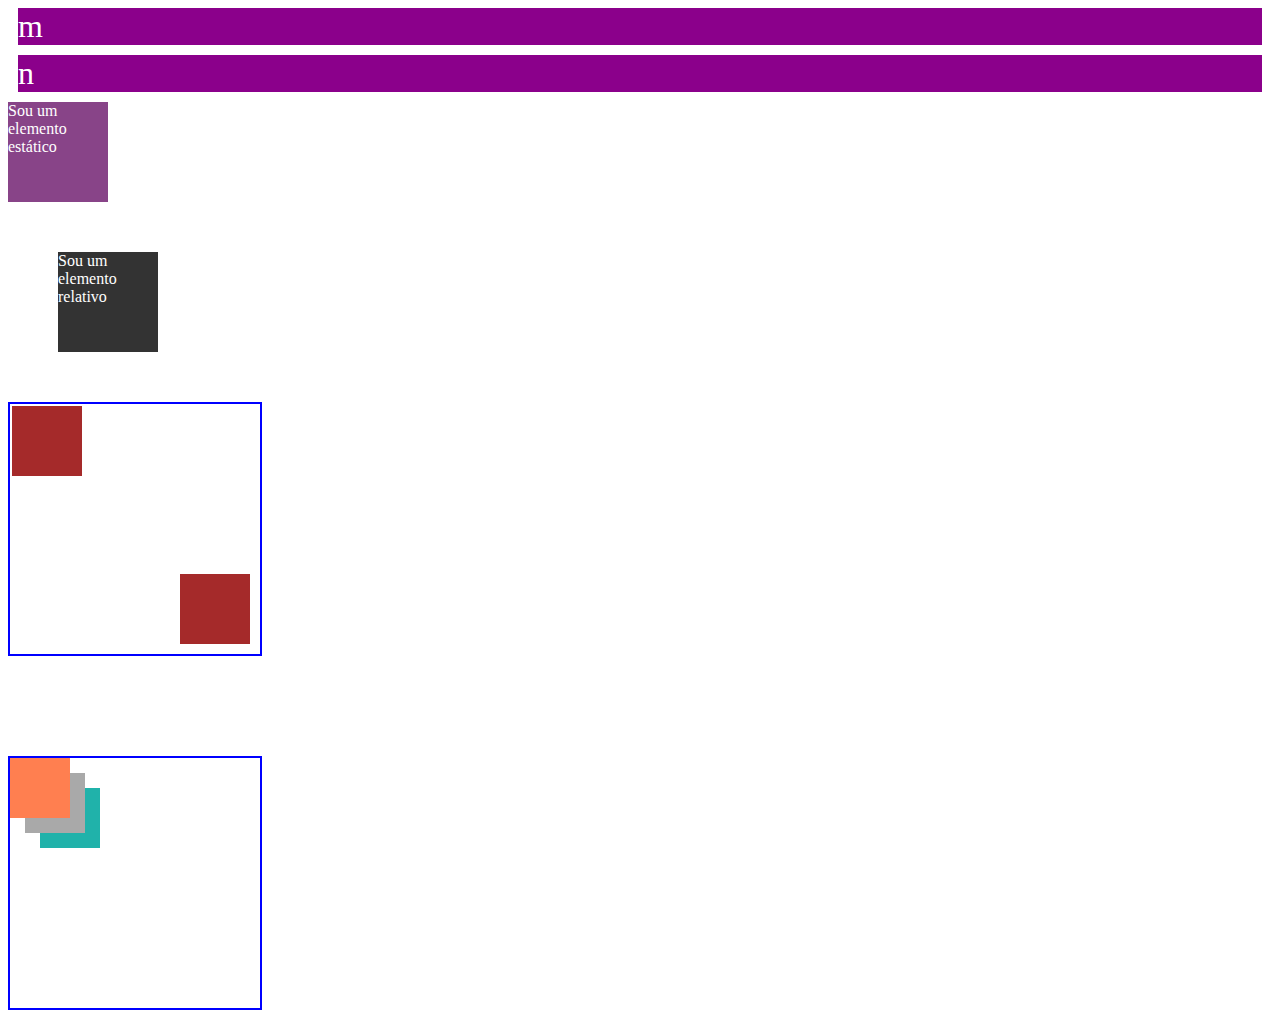
<file: formulario/displayposition/index.html>
<!DOCTYPE html>
<html lang="pt-br">
<head>
    <meta charset="UTF-8">
    <meta name="viewport" content="width=device-width, initial-scale=1.0">
    <title>Display e Position</title>
    <link rel="stylesheet" href="./css/style.css">
</head>
<body>
    <!-- Display: bloco embutido -->
    <div class="inline-block">a</div>
    <div class="inline-block">b</div>
    <div class="inline-block">c</div>

    <!-- Posição Sticky -->

    <div class="sticky">
        <span>Soum um elemento sticky</span>
    </div>

    <!-- Display: bloco de exibição -->
    <div class="block">e</div>
    <div class="block">f</div>
    <div class="block">g</div>
    <div class="block">h</div>
    <div class="block">i</div>
    <div class="block">j</div>
    <div class="block">k</div>
    <div class="block">l</div>
    <div class="block">m</div>
    <div class="block">n</div>

    <!-- Escondendo o Elemento -->
    <p class="escondendo">Esse parágrafo deve se esconder</p>
    
    <!-- Posição Estática -->
    <div class="static">
        <span>Sou um elemento estático</span>
    </div>

    <!-- Posição relativa -->
    <div class="relative">
        <span>Sou um elemento relativo</span>
    </div>

    <!-- Posição absoluta -->
    <div class="absolute">
        <span>Sou um elemento absoluto</span>
    </div>

    <!-- Posição Relativa com Absoluta -->
    <div class="bloco-relativo">
        <div class="bloco-absoluto-1"></div>
        <div class="bloco-absoluto-2"></div>
    </div>

    <!-- Z-index -->
    <div class="bloco-relativo">
        <div class="bloco-absoluto-3"></div>
        <div class="bloco-absoluto-4"></div>
        <div class="bloco-absoluto-5"></div>
    </div>
</body>
</html>
</file>
<file: backgroundimage/css/style.css>
/* Background image */

.bgimage{
    background-image: url(../img/tecnologia.PNG);
    padding: 10px;
    color: white;
}

/* centralizar o Background image */
/* aqui estou aplicando regra de estilo para dois elementos de uma só vez */

.bgimg-naocentral, .bgimg-central{
    background-image: url(../img/Senaclargotreze.PNG);
    height: 400px;
    width: 400px;
}

.bgimg-central{
    background-position: center;
    background-size:cover;
}

/* Vídeo com Background */

* {
    margin: 0;
    padding: 0;
    box-sizing: border-box;
}

html, body {
    height: 100%;
}

.video-background{
    position: relative;
    height: 100%;
    width: 100%;
    overflow: hidden;
}


#meuvideo{
    position: absolute;
    top: 50%;
    left: 50%;
    min-width: 100%;
    min-height: 100%;
    width: auto;
    height: auto;
    transform: translate(-50%, -50%);
    z-index: -1;
}

.content{
    position: relative;
    color: white;
    text-align: center;
    padding: 50px;
}

h1{
   font-size: 3em;
}

p{
   font-size: 1.5em;
}
</file>
<file: boxmodel/css/style.css>
/* Altura e largura */

.altura-largura {
    height: 500px;
    width: 200px;
    background-color: blueviolet;
}

.altura-largura-nova{
    height: 200px;
    background-color: #999;
}

/* Padding */
.sem-padding{
    background-color: aqua;
    padding: none;
    width: 200px;
    height: 200px;
}

.com-padding{
    width: 300px;
    height: 300px;
    background-color: blueviolet;
    padding: 10px;
}

/* Padding por lados */

.padding-lados{
    background-color: crimson;
    color: #fff;
    padding-top: 10px;
    padding-left: 150px;
    padding-right: 5px;
    padding-bottom: 40px;
}

/* shorthand properties / Propiedades abreviadas */

.shorthand-padding{
    background-color: #333;
    padding: 10px 20px; /* é o mesmo que padding: 10px 20px 10px 20px; */
    color: beige;
}

/* border */

.border{
    border: 5px solid blue;
    padding: 10px;
}

.border2{
    border: 2px dotted #785;
    padding: 5px;
}
</file>
<file: classeid/css/styles.css>
/* Classes */

.Paragrafo {
    background-color: #000;
    color: yellow;
    padding: 5px;
}
</file>
<file: coresdocss/css/styles.css>
/* Nome das cores */

.color-name {
    color:crimson; 
}

/* Cores RGB */
.rgb{
    color: rgb(255, 0, 0);
}

.rgb-misturado {
    color: rgb(123, 58, 126);
}

/* RGBA */
.rgba {
    color: rgba(100, 99, 45, 0.3);
}

.hex {
    color: #55a398;

}

.hex2 {
    color: #1a8c55;
}

/* Hexadecimal simplificado */

.hex-simplificado {
    color: #333;
}

.hex-simplificado2 {
    color: #a6e;
}

/* HSL */

.hsl {
    color: hsl(100, 20%, 50%);
}

.hsl-2 {
    color: hsl(255, 44%, 50%);
}

/* Background color */

.backgroundcolor {
    background-color: #000;
    color: gold;
}

.bg-2 {
    background-color: rgb(100, 50, 33);
    color: #0fa;
}

/* Opacidade no Background color */
.bg-com-opacidade {
    background-color: red;
    opacity: 0.2;
}

.bg-com-opacidade-2 {
    background-color: blue;
    color: black;
    opacity: 0.8;
}

/* RBGA com opacidade */

.rgba-opacidade {
    background-color: rgba(90, 100, 40, 0.2);
    color: #000; 
}
</file>
<file: flexbox/css/style.css>
body {
    padding-bottom: 550px;
}

/* flexbox */

.flexbox {
    display: flex;
    background-color: blue;
    color: white;
    margin-bottom: 30px;
}

/* Flex Direction */

.flex-direction {
    display: flex;
    flex-direction: column;
    background-color: #bbb;
}

/* Flex wrap */

.flex-wrap {
    display: flex;
    flex-wrap: wrap;
    margin-bottom: 30px;
}

.caixa {
    height: 50px;
    width: 33%;
    border: 2px solid salmon;
}

/* Flex justify-content */

.center, .space-around, .space-between, .end{
    display: flex;
    margin-bottom: 30px;
}

.center .caixa, .space-around .caixa, .space-between .caixa, .end .caixa {
    width: 60px;
}

.center {
    justify-content: center;
}

.space-around {
    justify-content: space-around;
}

.space-between {
    justify-content: space-between;
}

.end {
    justify-content: end;
}

/* Align-items */

.align-center, .flex-end, .stretch {
    display: flex;
    height: 200px;
    margin-bottom: 30px;
    border: 3px solid black;
}

.align-center .caixa, .flex-end .caixa, .stretch .caixa {
    width: 60px;
}

.align-center {
    align-items: center; 
    justify-content: center;
}

.flex-end {
    align-items: flex-end;  
}

.stretch {
    align-items: stretch;
}

.stretch .caixa {
    height: auto;
}

/* Gap */

.gap {
    display: flex;
    flex-wrap: wrap;
    justify-content: center;
    border: 1px solid blue;
    gap: 8px ;
}

.gap .caixa {
    width: 32%;
}

/* Order */

.order {
    display: flex;
}

#a {
    order: 1;
}

#b {
   order: 2;
}

#c {
   order: 3;
}

/* Grow */

.grow {
    display: flex;
}

.grow .caixa {
    flex: 1;
}

.grow .maior {
    flex: 2;
}

/* Flex-basis */

.flex-basis {
    display: flex;
}

.flex-basis .caixa {
    flex-basis: 50px;
}

.flex-basis .maior {
    flex-grow: 1;
}
</file>
<file: formulario/css/style.css>
body {
    padding-bottom: 500px;
    background-color: black;
    color: white;
}

div {
    margin-bottom: 15px;
}

div input, div label {
    display: block;
}
</file>
<file: Improducaocss/css/styles.css>
/* teste de css external */

body {
    padding-bottom: 500px;
}

h3 {
    color: green;
}

ul {
    border: 1px solid blue;
    padding: 10px;
}

li {
    color: darkblue;
}

/* Regra de segurança, cuidado com os conteúdo dos comentários pois aparece no DevTolls */
</file>
<file: introducaocss/css/styles.css>
/* teste de css external */

body {
    padding-bottom: 500px;
}

h3 {
    color: green;
}

ul {
    border: 1px solid blue;
    padding: 10px;
}

li {
    color: darkblue;
}

/* Regra de segurança, cuidado com os conteúdo dos comentários pois aparece no DevTolls */
</file>
<file: responsividade/css/style.css>
h1 {
    color: orangered;
}

@media screen and (max-width: 500px) {
      h1 {
        color: greenyellow;
      }
}
/* min-width */

p {
    background-color: aquamarine;
    color: black;
}

@media screen and (min-width: 800px) {
      p {
        background-color: black;
        color: yellow;
      }
}

/* Landscape ocultado */

h2 {
    display: none
}

@media screen and (orientation: landscape) {
    h2 {
        display: block;
    }
}
</file>
<file: formulario/displayposition/css/style.css>
/* Display: block embutido */

.inline-block {
    width: 500px;
    height: 500px;
    background-color:#754;
    font-size: xx-large;
    color: white;
    margin: 15px;
    display: inline-block;
}

/* Display: block de exibição */

.block {
    background-color: darkmagenta;
    font-size: xx-large;
    color: white;
    margin: 10px;
    display: block;
}

/* Escondendo o Elemento */

.escondendo {
    display: none;
}

/* Posição Estática - ele segue o fluxo do HTML, static não é afetados por top, left, right, bottom */

.static {
    position: static;
    background-color: #848;
    color: #fff;
    width: 100px;
    height: 100px;

}

/* Posição Relativa */

.relative {
    position: relative;
    width: 100px;
    height: 100px;
    background-color: #333;
    color: white;
    top: 50px;
    left: 50px;
}

/* Foi para o topo da tela */

.absolute {
    position: absolute;
    width: 100px;
    height: 100px;
    background-color: #785;
    color: white;
    top: 2px;
    right: 2px;
}

/* Posição Relativa com Absoluta */

.bloco-relativo {
    width: 250px;
    height: 250px;
    border: 2px solid blue;
    margin-top: 100px;
    position: relative;
}

.bloco-absoluto-1, .bloco-absoluto-2{
    width: 70px;
    height: 70px;
    background-color: brown;
    position: absolute;
}


.bloco-absoluto-1 {
    top: 2px;
    left: 2px;
}

.bloco-absoluto-2 {
    bottom: 10px;
    right: 10px;
}

/* Sticky */

.sticky {
    width: 150px;
    height: 150px;
    background-color: firebrick;
    color: aliceblue;
    border: 2px solid black;
    position: sticky;
    top: 10px;
}

/* Z-index - aqui já estou aproeitando o style anterior do block relativo da posição relativa com absoluta */

.bloco-absoluto-3, .bloco-absoluto-4, .bloco-absoluto-5{
    width: 60px;
    height: 60px;
    background-color: coral;
    position: absolute;

}

.bloco-absoluto-3 {
    top: 0px;
    left: 0px;
    z-index: 3;
}

.bloco-absoluto-4 {
    top: 15px;
    left: 15px;
    background-color: darkgray;
    z-index: 2;
}

.bloco-absoluto-5 {
    top: 30px;
    left: 30px;
    background-color: lightseagreen;
    z-index: 1;
}
</file>
